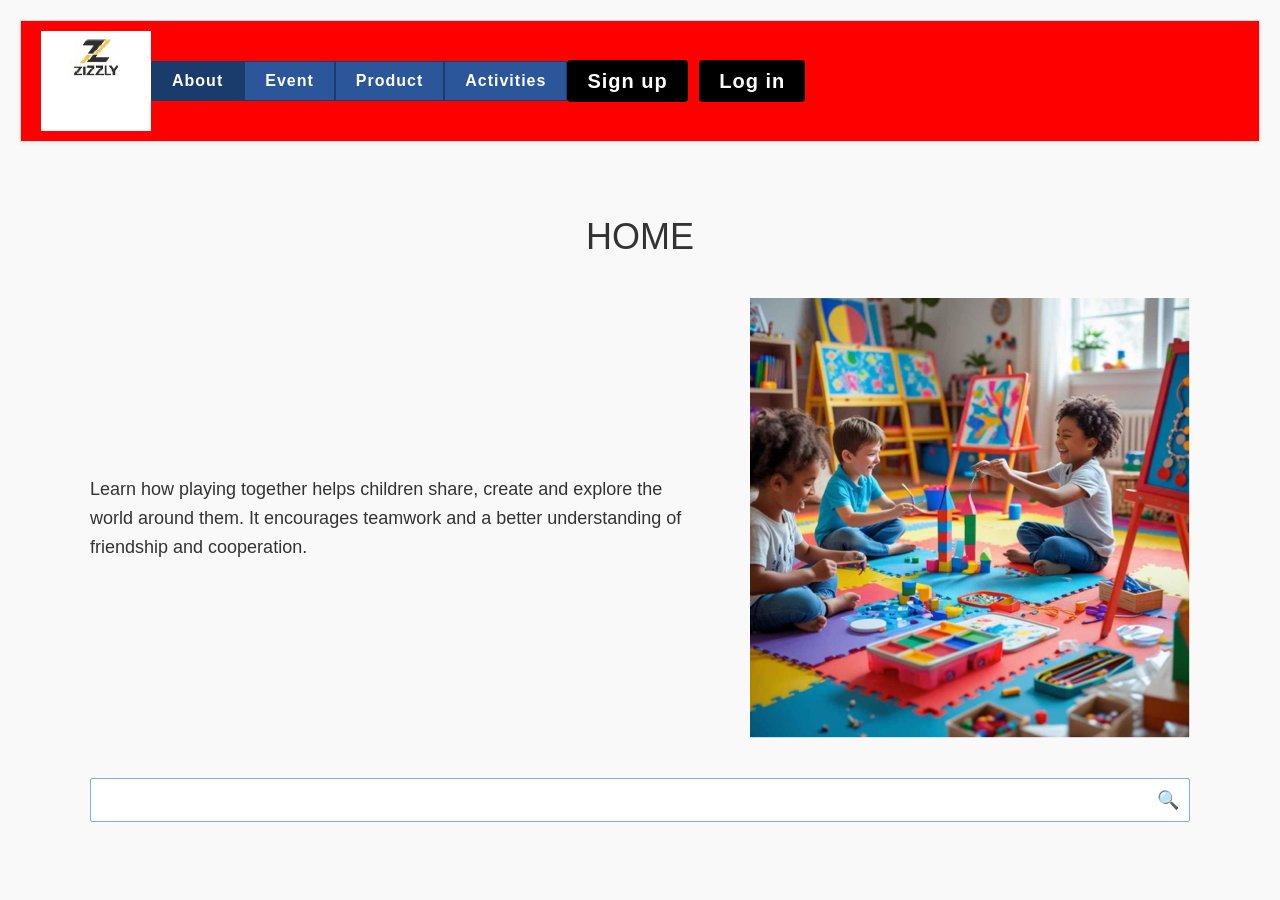
<file: index.html>
<!DOCTYPE html>
<html lang="en">
<head>
    <meta charset="UTF-8">
    <meta name="viewport" content="width=device-width, initial-scale=1.0">
    <title>Zizzly - Home Page</title>
    <link rel="stylesheet" href="style.css">
</head>
<body>
    <header class="navbar">
        <div class="logo" href="index.html"><img src="logo.jpg"width="110"height="100">

        <nav class="nav-links">
            <a href="index.html" class="active-btn">About</a>
            <a href="event.html" class="nav-btn">Event</a>
            <a href="product.html" class="nav-btn">Product</a>
            <a href="activities.html" class="nav-btn">Activities</a>
        </nav>
        <div class="auth-links">
            <a href="signup.html" class="signup-btn">Sign up</a>
            <a href="login.html" class="login-btn">Log in</a>
        </div>
    </header>

    <main class="main-content">
        <h1>HOME</h1>
        
        <div class="content-row">
            <div class="text-box">
                <p>Learn how playing together helps children share, create and explore the world around them. It encourages teamwork and a better understanding of friendship and cooperation.</p>
            </div>
            <img class="about-image" src="hero kids.jpg"alt="children playing together">
                </div>
            </div>
        </div>

        <div class="search-bar-container">
            <input type="text" placeholder="">
            <span class="search-icon">🔍</span>
        </div>
    </main>
</body>
</html>
</file>
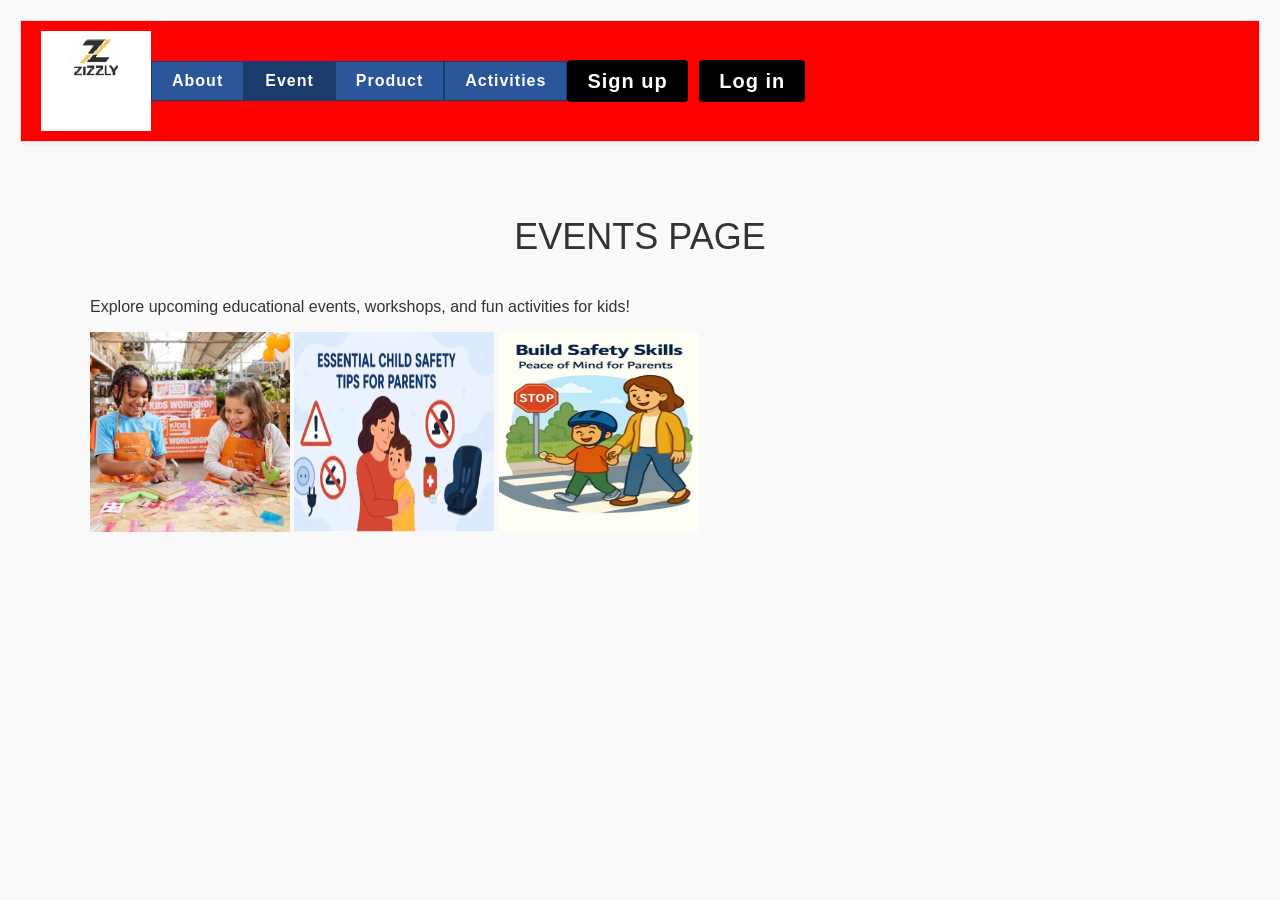
<file: event.html>
<!DOCTYPE html>
<html lang="en">
<head>
    <meta charset="UTF-8">
    <title>Zizzly - Event</title>
    <link rel="stylesheet" href="style.css">
</head>
<body>
    <header class="navbar">
        <div class="logo" href="index.html"><img src="logo.jpg"width="110"height="100">

        <nav class="nav-links">
            <a href="index.html" class="nav-btn">About</a>
            <a href="event.html" class="active-btn">Event</a>
            <a href="product.html" class="nav-btn">Product</a>
            <a href="activities.html" class="nav-btn">Activities</a>
        </nav>
        <div class="auth-links">
            <a href="signup.html" class="signup-btn">Sign up</a>
            <a href="login.html" class="login-btn">Log in</a>
        </div>
    </header>
    <main class="main-content">
        <h1>EVENTS PAGE</h1>
        <p>Explore upcoming educational events, workshops, and fun activities for kids!</p>
        <img class="about-image" src="activities.jpg"width="200"height="200">
        <img class="about-image" src="activity.jpg"width="200"height="200">
        <img class="about-image" src="parents activity.jpg"width="200"height="200">
    </main>
</body>
</html>
</file>
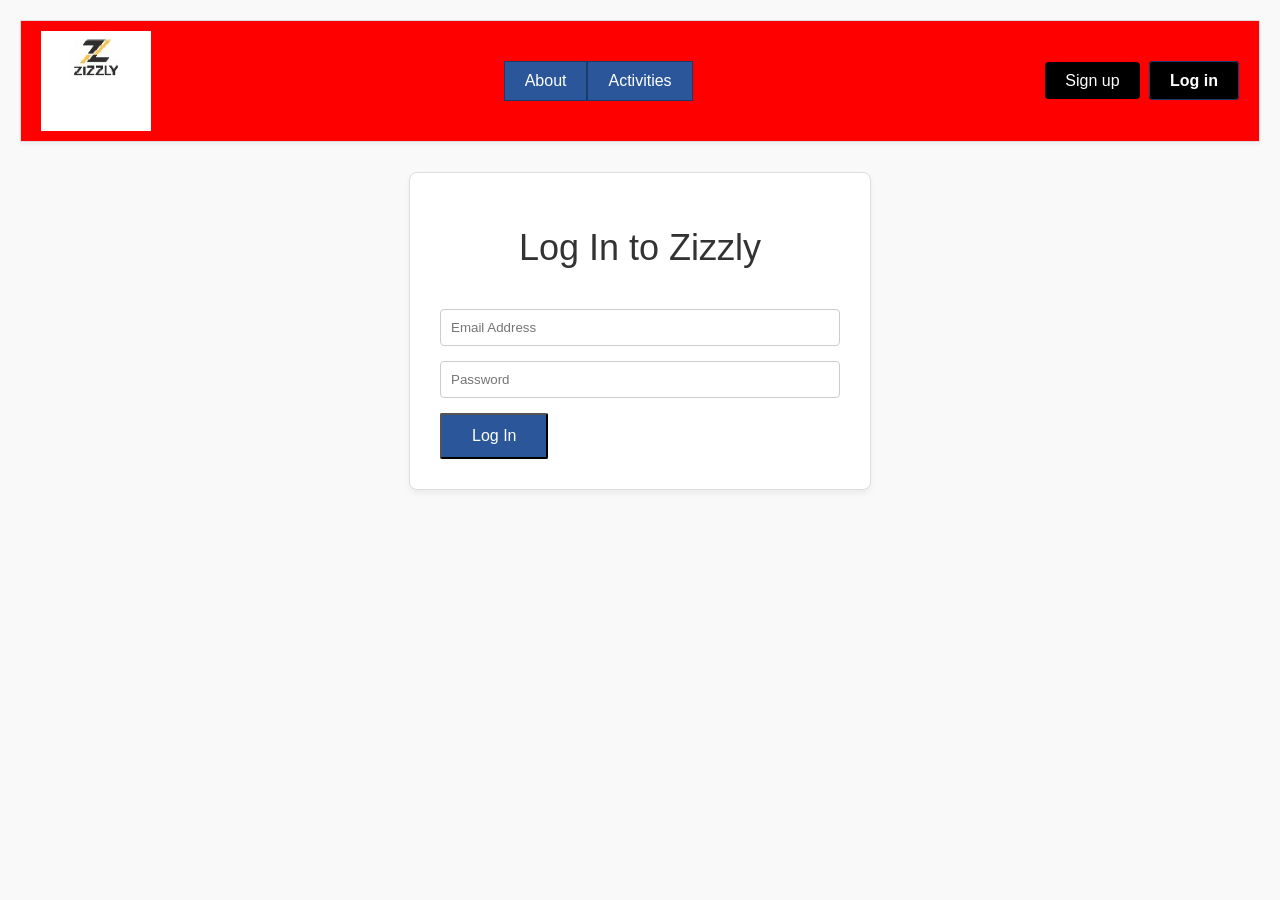
<file: login.html>
<!DOCTYPE html>
<html lang="en">
<head>
    <meta charset="UTF-8">
    <title>Zizzly - Log In</title>
    <link rel="stylesheet" href="style.css">
</head>
<body>
    <header class="navbar">
        <div class="logo" href="index.html"><img src="logo.jpg"width="110"height="100">
</div>
        <nav class="nav-links">
            <a href="index.html" class="nav-btn">About</a>
            <a href="activities.html" class="nav-btn">Activities</a>
        </nav>
        <div class="auth-links">
            <a href="signup.html" class="signup-btn">Sign up</a>
            <a href="login.html" class="login-btn active-btn">Log in</a>
        </div>
    </header>
    <main class="main-content auth-container">
        <h1>Log In to Zizzly</h1>
        <form>
            <input type="email" placeholder="Email Address" required><br>
            <input type="password" placeholder="Password" required><br>
            <button type="submit" class="sub-btn">Log In</button>
        </form>
    </main>
</body>
</html>
</file>
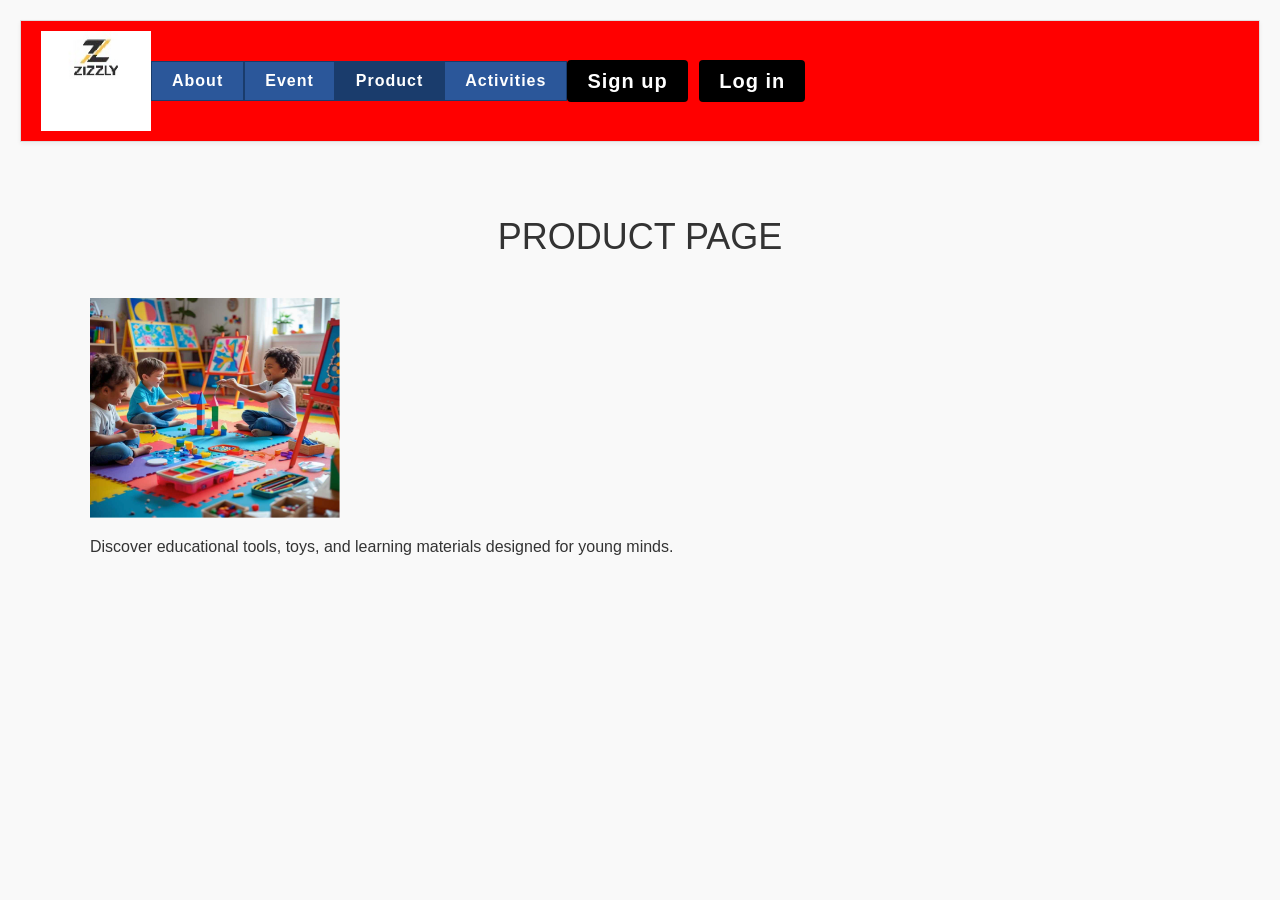
<file: product.html>
<!DOCTYPE html>
<html lang="en">
<head>
    <meta charset="UTF-8">
    <title>Zizzly - Product</title>
    <link rel="stylesheet" href="style.css">
</head>
<body>
    <header class="navbar">
        <div class="logo" href="index.html"><img src="logo.jpg"width="110"height="100">

        <nav class="nav-links">
            <a href="index.html" class="nav-btn">About</a>
            <a href="event.html" class="nav-btn">Event</a>
            <a href="product.html" class="active-btn">Product</a>
            <a href="activities.html" class="nav-btn">Activities</a>
        </nav>
        <div class="auth-links">
            <a href="signup.html" class="signup-btn">Sign up</a>
            <a href="login.html" class="login-btn">Log in</a>
        </div>
    </header>
    <main class="main-content">
        <h1>PRODUCT PAGE</h1>
        <img class="about-image" src="hero kids.jpg"width="250"height="220">
        <p>Discover educational tools, toys, and learning materials designed for young minds.</p>
    </main>
</body>
</html>
</file>
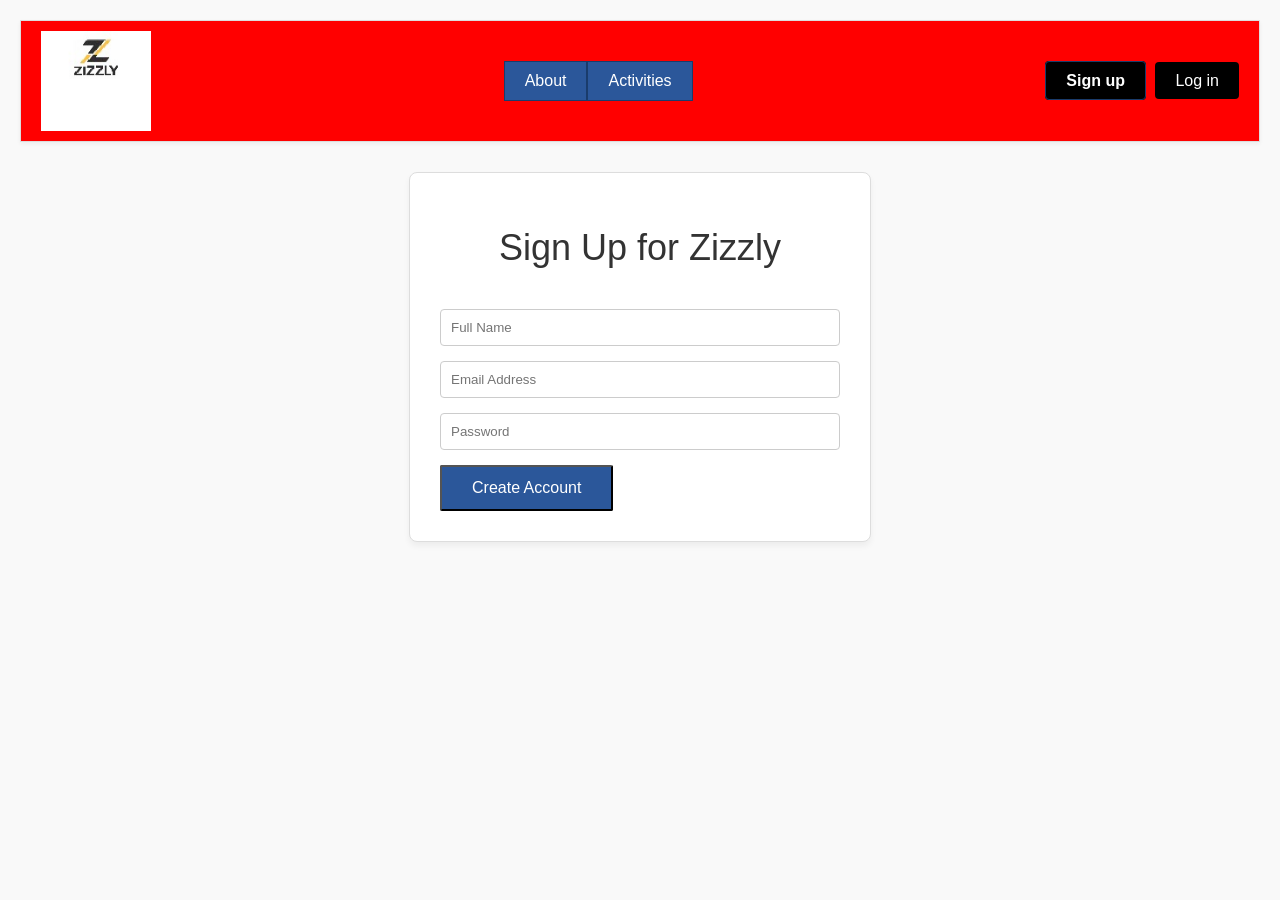
<file: signup.html>
<!DOCTYPE html>
<html lang="en">
<head>
    <meta charset="UTF-8">
    <title>Zizzly - Sign Up</title>
    <link rel="stylesheet" href="style.css">
</head>
<body>
    <header class="navbar">
       <div class="logo" href="index.html"><img src="logo.jpg"width="110"height="100">
</div>
        <nav class="nav-links">
            <a href="index.html" class="nav-btn">About</a>
            <a href="activities.html" class="nav-btn">Activities</a>
        </nav>
        <div class="auth-links">
            <a href="signup.html" class="signup-btn active-btn">Sign up</a>
            <a href="login.html" class="login-btn">Log in</a>
        </div>
    </header>
    <main class="main-content auth-container">
        <h1>Sign Up for Zizzly</h1>
        <form>
            <input type="text" placeholder="Full Name" required><br>
            <input type="email" placeholder="Email Address" required><br>
            <input type="password" placeholder="Password" required><br>
            <button type="submit" class="sub-btn">Create Account</button>
        </form>
    </main>
</body>
</html>
</file>
<file: style.css>
body {
    font-family: Arial, sans-serif;
    margin: 0;
    padding: 20px;
    background-color: #f9f9f9;
    color: #333;
}

.navbar {
    display: flex;
    align-items: center;
    justify-content: space-between;
    background:red;
    padding: 10px 20px;
    border: 1px solid #ddd;
    box-shadow: 0 2px 4px rgba(0,0,0,0.05);
    margin-bottom: 30px;
}

.logo {
    display: flex;
    align-items: center;
    font-size: 20px;
    font-weight: bold;
    letter-spacing: 1px;
}

.z-icon {
    background: linear-gradient(135deg, #ffcc00, #ff6600);
    color: #000;
    padding: 2px 8px;
    margin-right: 5px;
    font-weight: 900;
    border-radius: 3px;
    font-style: italic;
    border: 1px solid #000;
}

.nav-links {
    display: flex;
    gap: 0px;
}

.nav-btn, .active-btn {
    background-color: #2b579a;
    color: white;
    padding: 10px 20px;
    text-decoration: none;
    font-size: 16px;
    border: 1px solid #1a3c6c;
    transition: background 0.2s;
}

.nav-btn:hover {
    background-color: #1e3f73;
}

.active-btn {
    background-color: #1a3c6c;
    font-weight: bold;
}

.signup-btn {
    background-color: #000;
    color: white;
    padding: 10px 20px;
    text-decoration: none;
    border-radius: 4px;
    margin-right: 5px;
}

.login-btn {
    background-color: #000;
    color: white;
    padding: 10px 20px;
    text-decoration: none;
    border-radius: 4px;
}

.main-content {
    max-width: 1100px;
    margin: 0 auto;
    padding: 20px;
}

h1 {
    text-align: center;
    font-size: 36px;
    margin-bottom: 40px;
    font-weight: normal;
}

.content-row {
    display: flex;
    gap: 40px;
    align-items: center;
    margin-bottom: 40px;
}

.text-box {
    flex: 1;
    font-size: 18px;
    line-height: 1.6;
}

.image-box {
    flex: 1.2;
}

.placeholder-img {
    background: #e0e0e0;
    height: 250px;
    display: flex;
    align-items: center;
    justify-content: center;
    color: #666;
    border-radius: 4px;
    font-size: 18px;
    border: 1px solid #ccc;
}

.sub-nav-row {
    display: flex;
    gap: 15px;
    margin-bottom: 40px;
}

.sub-btn {
    background-color: #2b579a;
    color: white;
    padding: 12px 30px;
    text-decoration: none;
    font-size: 16px;
    border-radius: 2px;
}

.search-bar-container {
    display: flex;
    align-items: center;
    border: 1px solid #7ab2e8;
    background: white;
    padding: 5px 10px;
    border-radius: 2px;
}

.search-bar-container input {
    border: none;
    outline: none;
    width: 100%;
    height: 30px;
    font-size: 16px;
}

.search-icon {
    font-size: 18px;
    color: #666;
    padding-left: 5px;
}

.cards-grid {
    display: flex;
    gap: 30px;
    justify-content: space-between;
}

.card {
    flex: 1;
    display: flex;
    flex-direction: column;
    gap: 15px;
}

.card h3 {
    font-size: 18px;
    font-weight: normal;
    text-align: center;
    margin: 0;
}

.card-visual {
    height: 220px;
    border: 1px solid #ddd;
    display: flex;
    align-items: center;
    justify-content: center;
    background: #fff;
    font-weight: bold;
    color: #444;
}

.months-visual { background: #fffbe6; border-color: #ffe58f; }
.senses-visual { background: #e6f7ff; border-color: #91d5ff; }
.colors-visual { background: #fff1f0; border-color: #ffa39e; }

.card p {
    background-color: #5c93d8;
    color: white;
    padding: 15px;
    margin: 0;
    font-size: 14px;
    line-height: 1.5;
}

.auth-container {
    max-width: 400px;
    background: white;
    padding: 30px;
    border: 1px solid #ddd;
    border-radius: 8px;
    box-shadow: 0 4px 6px rgba(0,0,0,0.05);
}

.auth-container input {
    width: 100%;
    padding: 10px;
    margin-bottom: 15px;
    border: 1px solid #ccc;
    border-radius: 4px;
    box-sizing: border-box;
}
</file>
